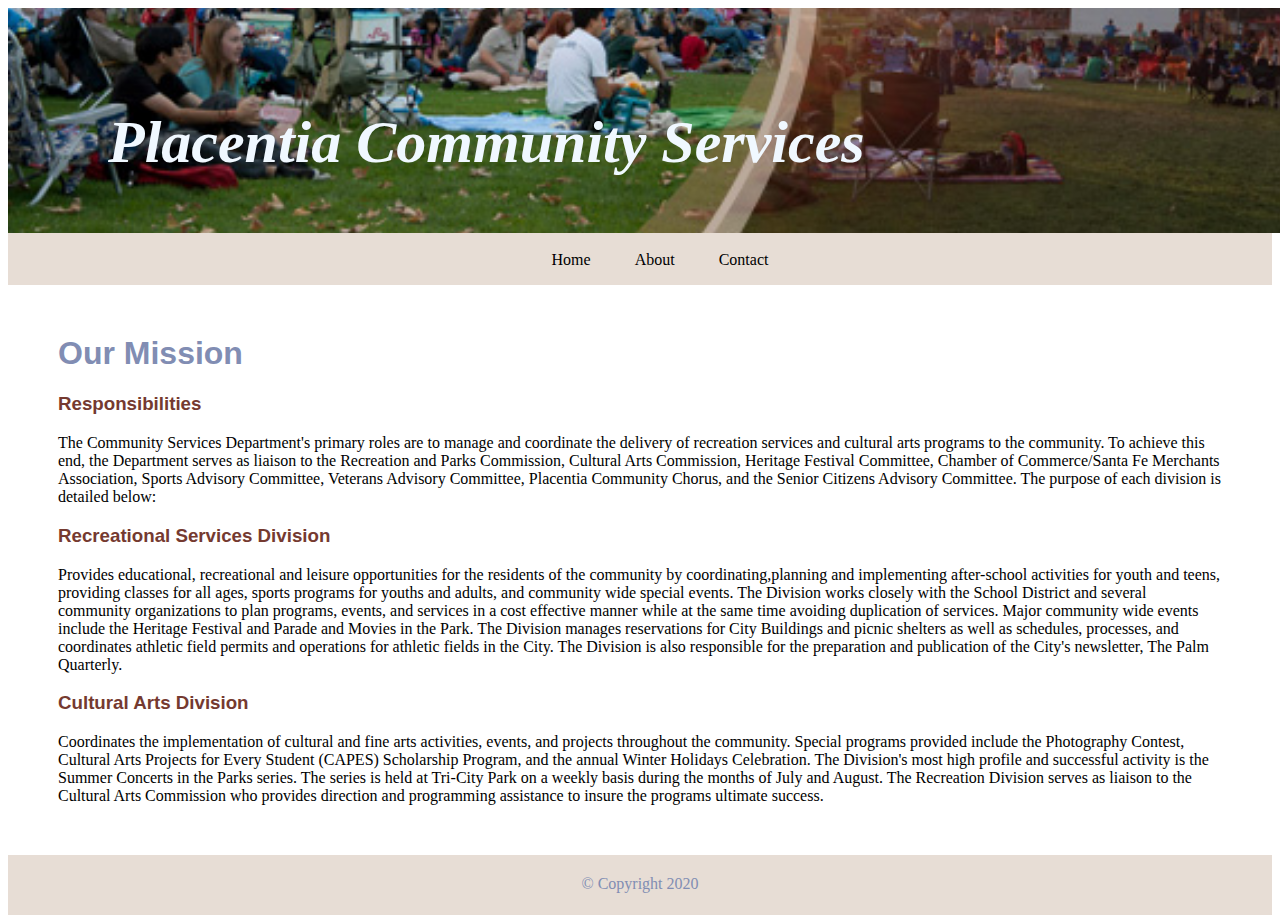
<file: index.html>
<!DOCTYPE html>

<head>
    <title>Placentia Community Services</title>
    <link rel="stylesheet" href="style.css">
</head>


<div id="container">


<header>Placentia Community Services</header>

<nav>
    <ul>
        <li><a href="index.html">Home</a></li>
        <li><a href="page2.html">About</a></li>
        <li><a href="page3.html">Contact</a></li>
    </ul>
</nav> 


<main>
    <h1>Our Mission</h1>
    <h3>Responsibilities</h2>
    <p>The Community Services Department's primary roles are to manage and coordinate the delivery of recreation services and cultural arts programs to the community. To achieve this end, the Department serves as liaison to the Recreation and Parks Commission, Cultural Arts Commission, Heritage Festival Committee, Chamber of Commerce/Santa Fe Merchants Association, Sports Advisory Committee, Veterans Advisory Committee, Placentia Community Chorus, and the Senior Citizens Advisory Committee. The purpose of each division is detailed below:</p>
    <h3>Recreational Services Division</h2>
    <p>Provides educational, recreational and leisure opportunities for the residents of the community by coordinating,planning and implementing after-school activities for youth and teens, providing classes for all ages, sports programs for youths and adults, and community wide special events. The Division works closely with the School District and several community organizations to plan programs, events, and services in a cost effective manner while at the same time avoiding duplication of services. Major community wide events include the Heritage Festival and Parade and Movies in the Park. The Division manages reservations for City Buildings and picnic shelters as well as schedules, processes, and coordinates athletic field permits and operations for athletic fields in the City. The Division is also responsible for the preparation and publication of the City's newsletter, The Palm Quarterly.</p>
    <h3>Cultural Arts Division</h2>
    <p>Coordinates the implementation of cultural and fine arts activities, events, and projects throughout the community. Special programs provided include the Photography Contest, Cultural Arts Projects for Every Student (CAPES) Scholarship Program, and the annual Winter Holidays Celebration. The Division's most high profile and successful activity is the Summer Concerts in the Parks series. The series is held at Tri-City Park on a weekly basis during the months of July and August. The Recreation Division serves as liaison to the Cultural Arts Commission who provides direction and programming assistance to insure the programs ultimate success.</p>
</main>


<footer>&copy; Copyright 2020</footer>

</div>
</file>
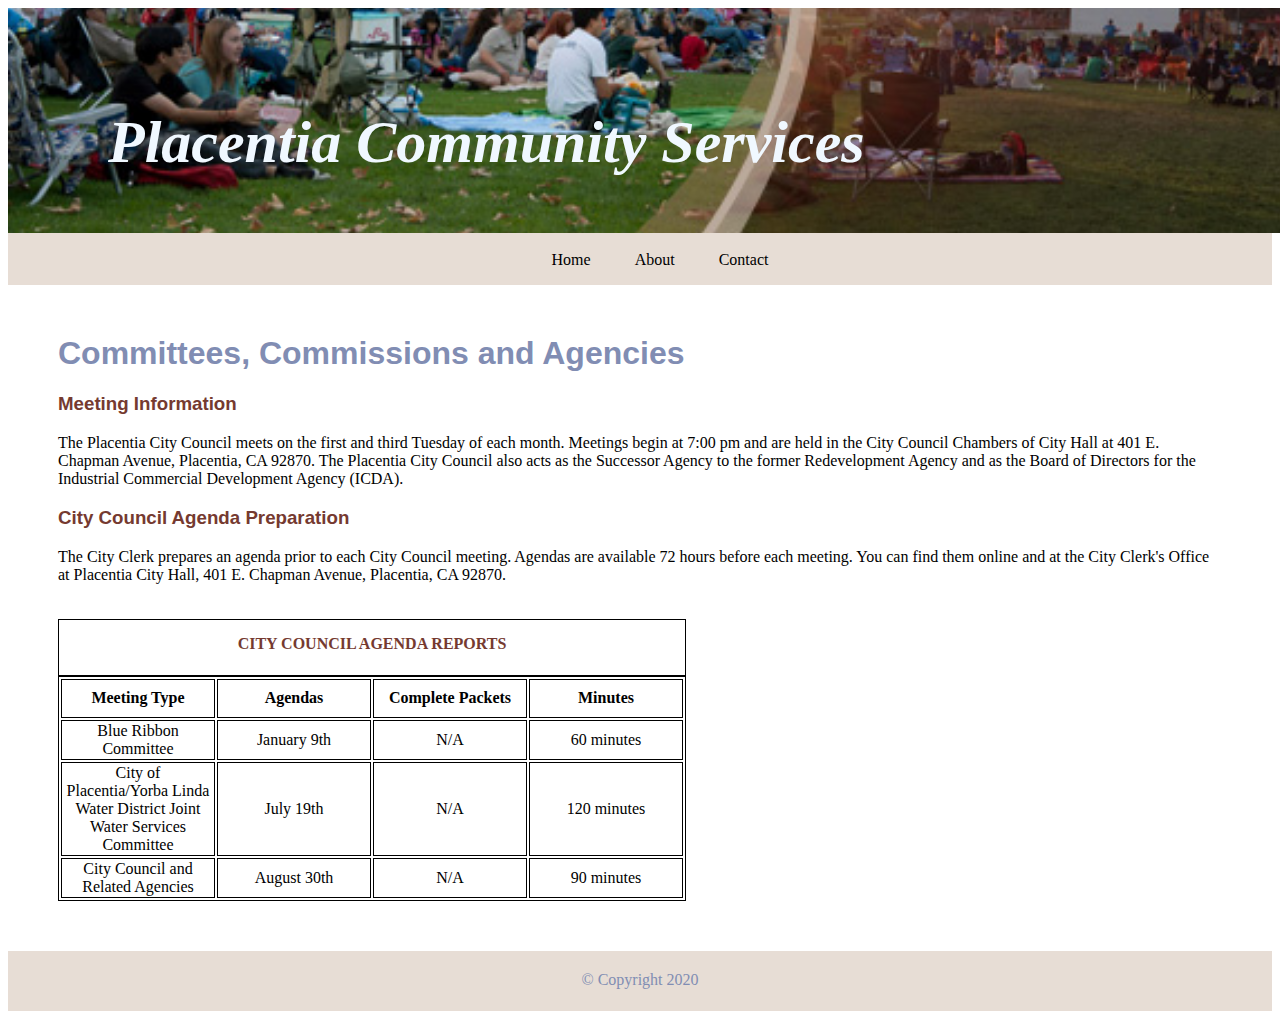
<file: page2.html>
<!DOCTYPE html>

<head>
    <title>Committees, Commissions and Agencies</title>
    <link rel="stylesheet" href="style.css">
</head>


<div id="container">

<header>Placentia Community Services</header>


<nav>
    <ul>
        <li><a href="index.html">Home</a></li>
        <li><a href="page2.html">About</a></li>
        <li><a href="page3.html">Contact</a></li>
    </ul>
</nav>


<main>
    <h1>Committees, Commissions and Agencies</h1>
    <h3>Meeting Information</h3>
    <p>The Placentia City Council meets on the first and third Tuesday of each month. Meetings begin at 7:00 pm and are held in the City Council Chambers of City Hall at 401 E. Chapman Avenue, Placentia, CA 92870.

        The Placentia City Council also acts as the Successor Agency to the former Redevelopment Agency and as the Board of Directors for the Industrial Commercial Development Agency (ICDA).</p>
    <h3>City Council Agenda Preparation</h3>
    <p>The City Clerk prepares an agenda prior to each City Council meeting. Agendas are available 72 hours before each meeting. You can find them online and at the City Clerk's Office at Placentia City Hall, 401 E. Chapman Avenue, Placentia, CA 92870.</p>

    <table>
        <caption>City Council Agenda Reports</caption>
        <thead>
            <tr>
                <th>Meeting Type</th>
                <th>Agendas</th>
                <th>Complete Packets</th>
                <th>Minutes</th>
            </tr>
        </thead>
        <tbody>
            <tr>
                <td>Blue Ribbon Committee</td>
                <td>January 9th</td>
                <td>N/A</td>
                <td>60 minutes</td>
            </tr>
            <tr>
                <td>City of Placentia/Yorba Linda Water District Joint Water Services Committee</td>
                <td>July 19th</td>
                <td>N/A</td>
                <td>120 minutes</td>
            </tr>
        </tbody>
        <tfoot>
            <tr>
                <td>City Council and Related Agencies</td>
                <td>August 30th</td>
                <td>N/A</td>
                <td>90 minutes</td>
            </tr>
        </tfoot>
    </table>
</main>


<footer>&copy; Copyright 2020</footer>

</div>
</file>
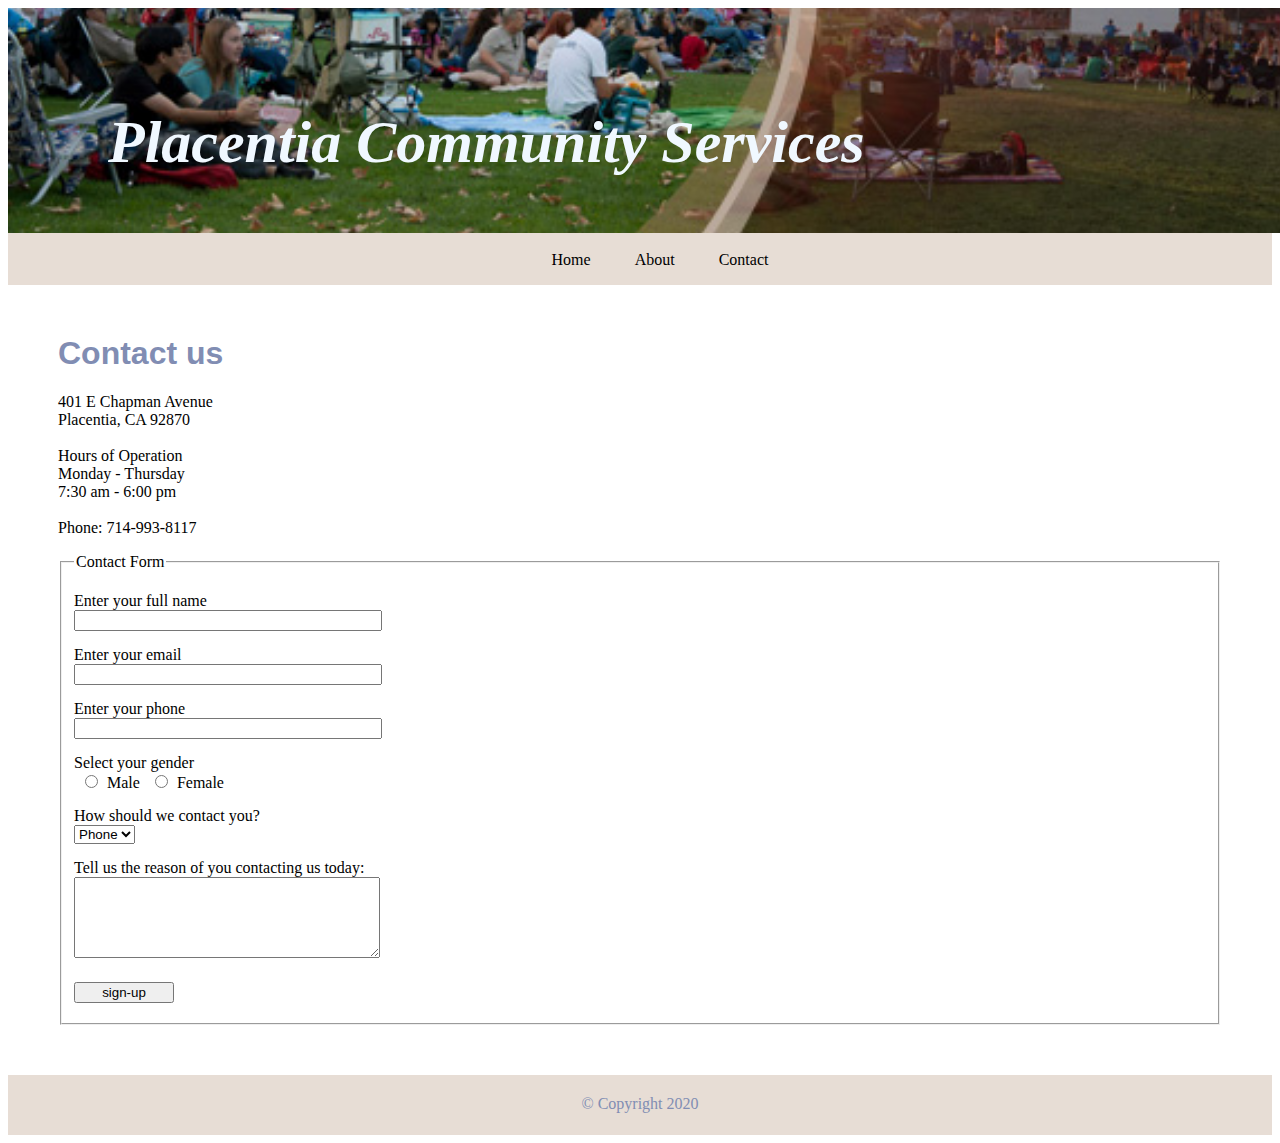
<file: page3.html>
<!DOCTYPE html>

<head>
    <title>Contact Page</title>
    <link rel="stylesheet" href="style.css">
</head>


<div id="container">

<header>Placentia Community Services</header>

<nav>
    <ul>
        <li><a href="index.html">Home</a></li>
        <li><a href="page2.html">About</a></li>
        <li><a href="page3.html">Contact</a></li>
    </ul>
</nav> 


<main>
    <h1>Contact us</h1>
    <p>401 E Chapman Avenue<br>
        Placentia, CA 92870<br>
        <br>
        Hours of Operation<br>
        Monday - Thursday<br>
        7:30 am - 6:00 pm<br>
        <br>
        Phone: 714-993-8117</p>
    
    <form action="/signup" method="post">
        <fieldset>
            <legend>Contact Form</legend>
            <label>Enter your full name</label>
            <input type="text" name="name">
            <label>Enter your email</label>
            <input type="email" name="email">
            <label>Enter your phone</label>
            <input type="text" name="phone">
            <label>Select your gender</label>
            <input type="radio" name="gender" value="male"/>Male
            <input type="radio" name="gender" value="female"/>Female
            <label>How should we contact you?</label>
            <select>
                <options>Email</options>
                <option>Phone</option>
            </select>
            <label>Tell us the reason of you contacting us today:</label>
            <textarea rows="5" cols="30"></textarea>
            <input type="submit" value="sign-up">
        </fieldset>
    </form>
</main>


<footer>&copy; Copyright 2020</footer>

</div>
</file>
<file: style.css>
header {
    background: url(images/services.jpg) 0 -200px no-repeat;
    background-size: 1500px;
    height: 125px;
    width:3000px;
    padding-top: 100px;
    padding-left: 100px;
    font-weight: bolder;
    font-family: 'Times New Roman', Times, serif;
    font-style: italic;
    font-size:60px;
    color:aliceblue;
    background-color:#e7ddd5;
}
li {
    list-style-type: none;
    display: inline;
    padding: 0 20px;
}
li a {
    text-decoration: none;
}
li a:link {
    color: #000;
}
li a:visited {
    color:#818db3;
}
li a:hover {
    color:#5f6886;
}
li a:active {
    color:#b63f29;
}
nav {
    background-color:#e7ddd5;
    height: 50px;
    text-align: center;
    padding-top: 2px;
}
main {
    margin: 50px;
}
main h1 {
    color:rgb(129, 141, 179);
    font-family: arial;
}
main h3 {
    color:#753a30;
    font-family: arial;
}
table{
    margin-top: 35px;
}
table, caption, th, td {
    border: 1px solid #000;
}
th, td{
    width: 150px;
    height: 35px;
    text-align:center;
}
caption {
    text-transform: uppercase;
    font-weight: 600;
    height: 40px;
    padding-top: 15px;
    color: #753a30;
}
label {
    display: block;
    margin: 15px 0 0 0;
}
input {
    width: 300px;
}
input[type="radio"] {
    width: 25px;
}
textarea {
    width: 300px;
}
input[type="submit"] {
    display: block;
    margin: 20px 0 10px 0;
    width: 100px;
}
footer {
    height: 40px;
    background-color:#e7ddd5;
    text-align: center;
    padding-top: 20px;
    color:#818db3;
}
</file>
